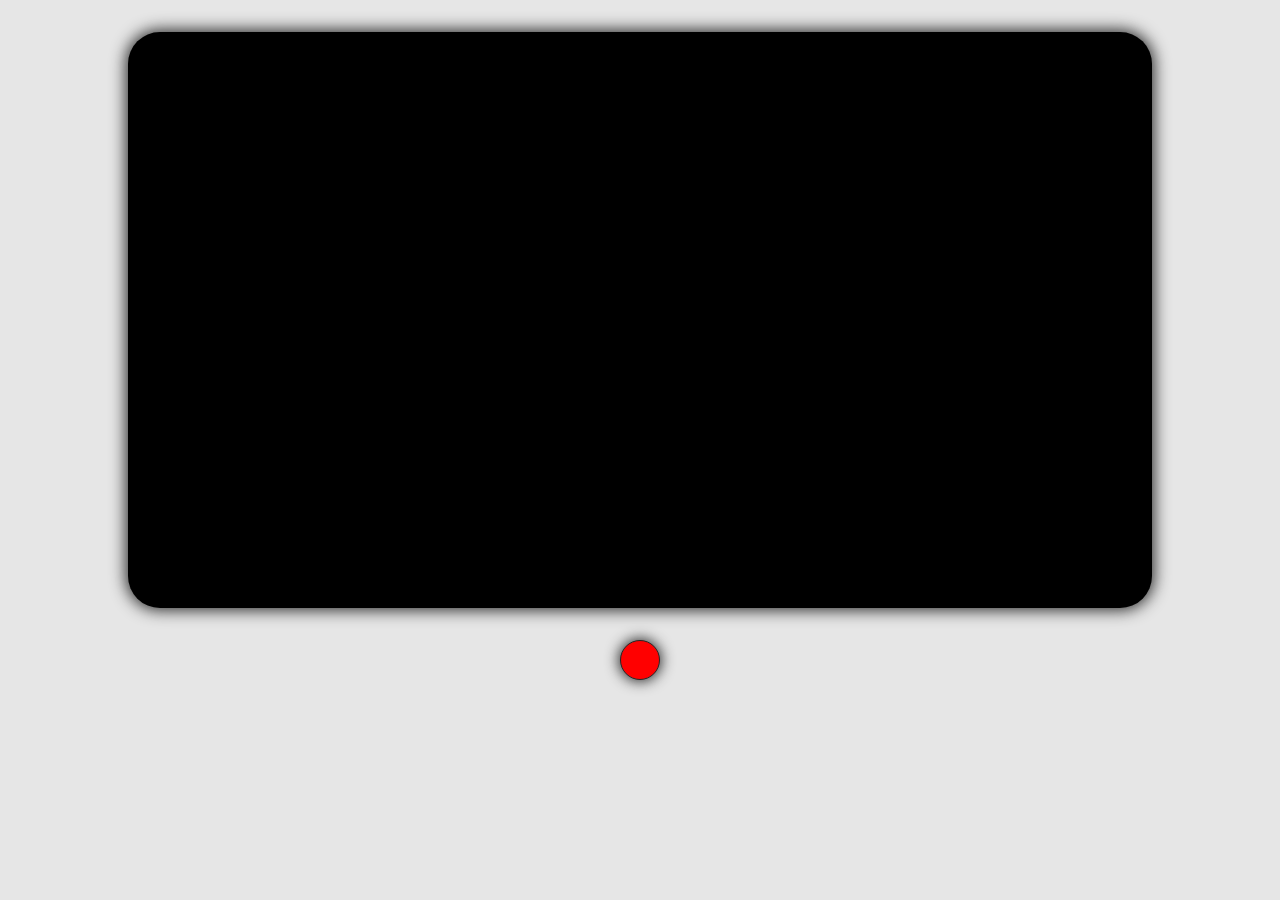
<file: index.html>
<!DOCTYPE html>
<html lang="en">
<head>
    <meta charset="UTF-8">
    <meta http-equiv="X-UA-Compatible" content="IE=edge">
    <meta name="viewport" content="width=device-width, initial-scale=1.0">
    <title>DIG</title>
    <link rel="stylesheet" href="./css/style.css" type="text/css">
</head>
<body>
    <div class="dig-container">
        <video id="dig-video-local" class="dig-video" autoplay playsinline muted></video>
        <button id="dig-bt-rec" class="dig-bt-rec"></button>
    </div>

    <script src="./js/index.js"></script>
</body>
</html>
</file>
<file: css/style.css>
html, body {
    margin: 0;
    padding: 0;
    background-color: #e6e6e6;
}

.dig-bt-rec {
    height: 3em;
    width: 3em;
    background-color: red;
    border: #262626 1px solid;
    border-radius: 3em;
    box-shadow: #262626 0 0 1em 0.1em;
    cursor: pointer;
    transition: all 0.3s ease-in;
}

.dig-bt-rec:disabled {
    border: 0;
    background-color: #bdbdbd;
    box-shadow: #ffffff 0 0 0 0;
}

.dig-video {
    width: 80%;
    background-color: black;
    margin: 2em;
    aspect-ratio: 16 / 9;
    box-shadow: #262626 0 0 1em 0.1em;
    border-radius: 2em;
}

.dig-container {
    display: flex;
    flex-direction: column;
    flex-wrap: nowrap;
    align-items: center;
}
</file>
